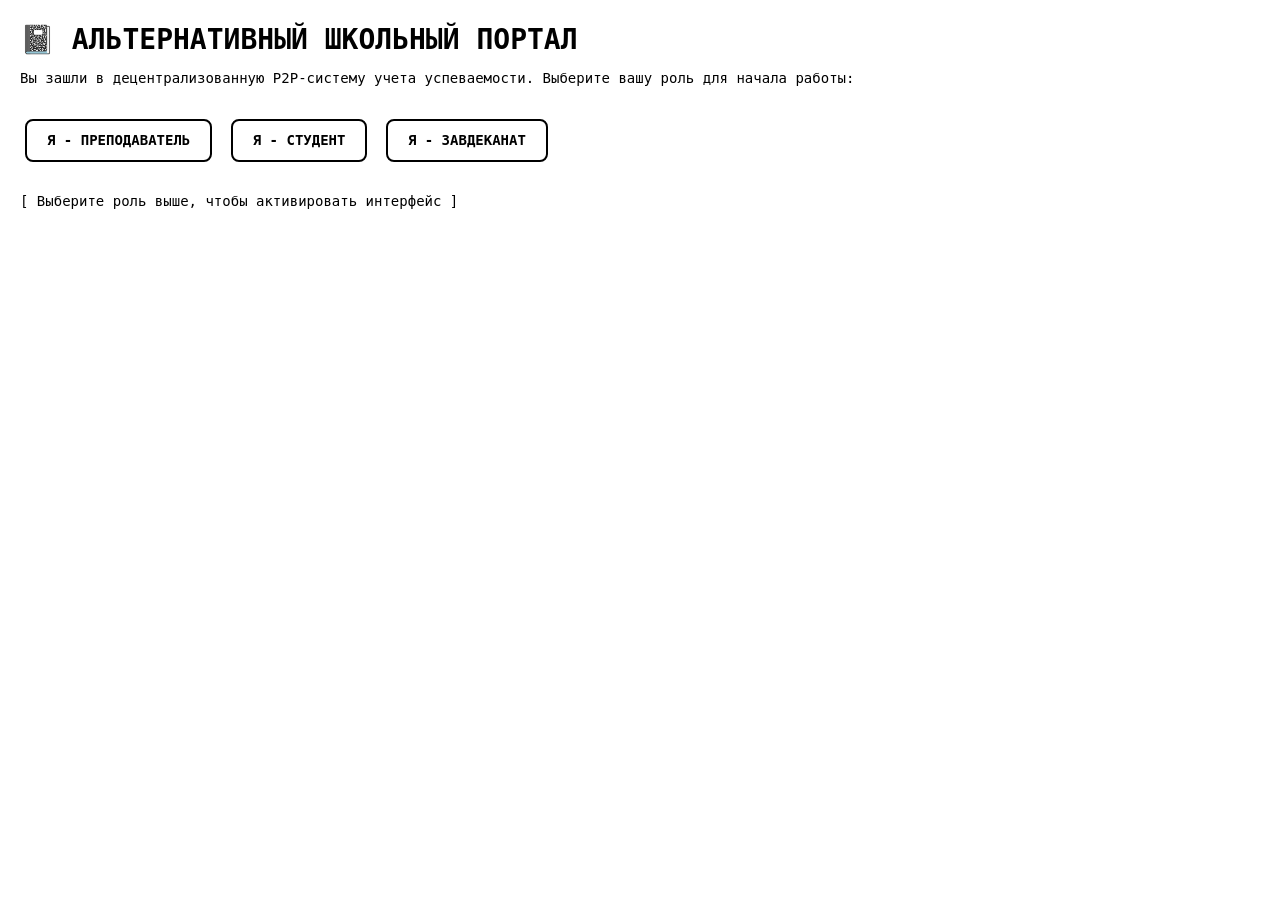
<file: index.html>
<!DOCTYPE html>
<html lang="ru">
<head>
    <meta charset="UTF-8">
    <meta name="viewport" content="width=device-width, initial-scale=1.0">
    <title>Альтернативный Школьный Портал</title>
    <!-- Подключаем стили из папки css -->
    <link rel="stylesheet" href="css/main.css">
</head>
<body>

    <h1>📓 АЛЬТЕРНАТИВНЫЙ ШКОЛЬНЫЙ ПОРТАЛ</h1>
    
    <p>Вы зашли в децентрализованную P2P-систему учета успеваемости. Выберите вашу роль для начала работы:</p>

<div class="buttons-container">
    <a href="teacher.html" style="display: inline-block; background-color: #ffffff !important; color: #000000 !important; border: 2px solid #000000; border-radius: 8px; padding: 10px 20px; margin: 10px 5px; font-weight: bold; text-decoration: none; text-transform: uppercase; cursor: pointer;">Я - ПРЕПОДАВАТЕЛЬ</a>
    <!-- Меням href с "#student" на прямой переход в файл "student.html" -->
    <a href="student.html" style="display: inline-block; background-color: #ffffff !important; color: #000000 !important; border: 2px solid #000000; border-radius: 8px; padding: 10px 20px; margin: 10px 5px; font-weight: bold; text-decoration: none; text-transform: uppercase; cursor: pointer;">Я - СТУДЕНТ</a>
    <a href="#dean">Я - ЗАВДЕКАНАТ</a>
</div>
    
    <!-- Сюда JS будет подставлять экраны -->
    <div id="role-section">
        <p>[ Выберите роль выше, чтобы активировать интерфейс ]</p>
    </div>

    <!-- Подключаем скрипт -->
    <script src="app.js"></script>
</body>
</html>
</file>
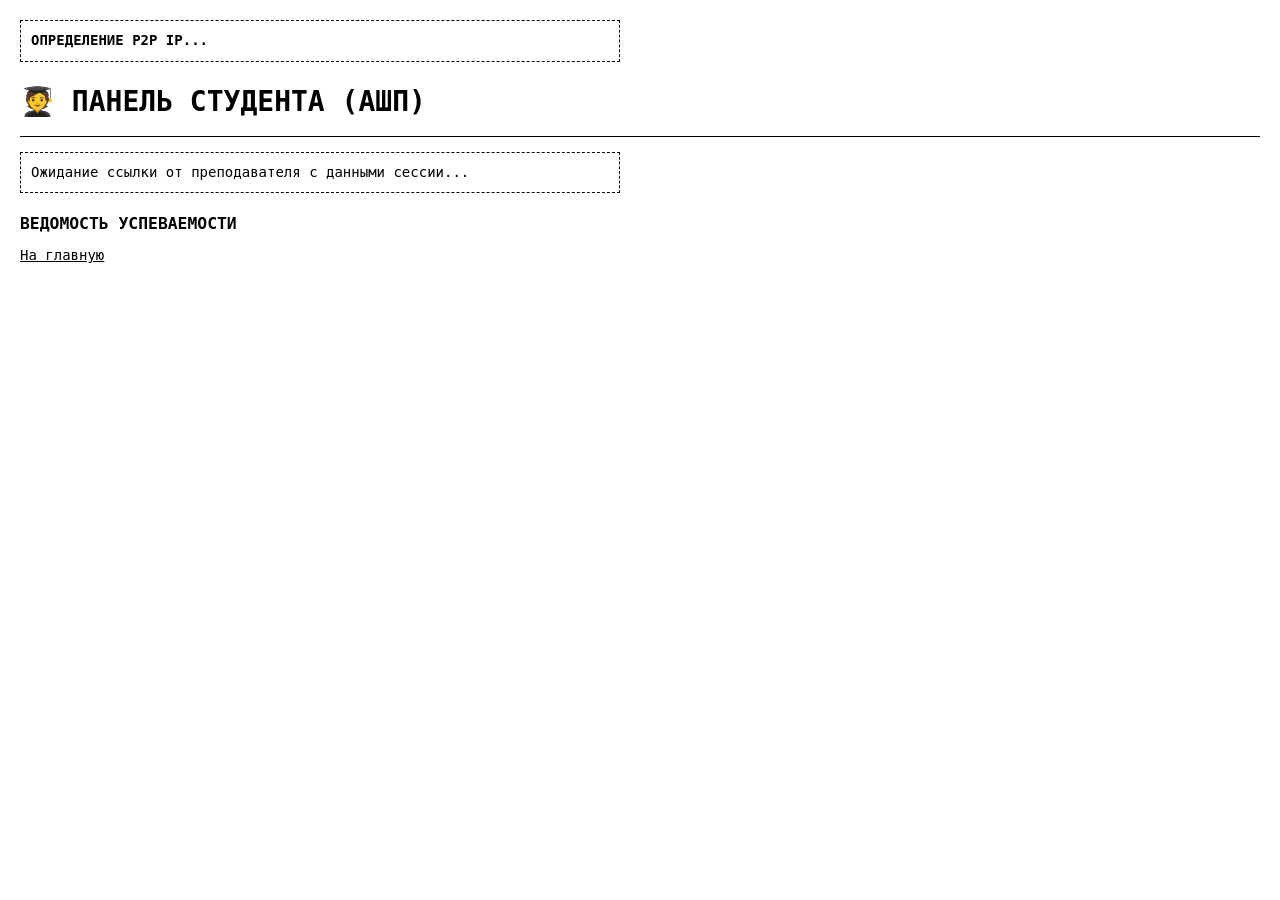
<file: student.html>
<!DOCTYPE html>
<html lang="ru">
<head>
    <meta charset="UTF-8">
    <meta name="viewport" content="width=device-width, initial-scale=1.0">
    <title>Панель Студента — АШП</title>
    <link rel="stylesheet" href="css/main.css">
    <style>
        .hidden { display: none; }
        .box {
            border: 1px dashed #000000;
            padding: 10px;
            margin-bottom: 20px;
            max-width: 600px;
        }
        .student-card {
            border: 2px solid #000000;
            padding: 12px;
            margin-bottom: 10px;
            max-width: 600px;
            background: #ffffff;
        }
    </style>
</head>
<body>
    <!-- Плашка для отображения P2P IP -->
<div id="my-p2p-ip" class="box" style="font-weight: bold; border-color: #000000;">ОПРЕДЕЛЕНИЕ P2P IP...</div>
    <h1>🧑‍🎓 ПАНЕЛЬ СТУДЕНТА (АШП)</h1>
    <hr>
    <!-- Сюда скрипт выведет имя преподавателя, группу и предмет -->
    <div id="student-meta" class="box">
        <p>Ожидание ссылки от преподавателя с данными сессии...</p>
    </div>

    <h3>ВЕДОМОСТЬ УСПЕВАЕМОСТИ</h3>
    
    <!-- Контейнер, куда JS будет динамически добавлять карточки студентов -->
    <div id="student-grades-box"></div>

    <p><a href="index.html">На главную</a></p>

        <!-- Подключаем скрипт определения IP -->
    <script src="stunconnect.js"></script>

    <!-- Открываем брутальный скрипт расшифровки оценок -->
    <script>
        window.addEventListener("DOMContentLoaded", () => {
            // Читаем параметр p2p из адресной строки
            const urlParams = new URLSearchParams(window.location.search);
            const p2pData = urlParams.get('p2p');

            if (!p2pData) return; // Если зашли без ссылки, ничего не делаем

            try {
                // Расшифровываем Base64 в нормальный русский текст
                const decodedJSON = decodeURIComponent(escape(atob(p2pData)));
                const parsed = JSON.parse(decodedJSON);

                // Выводим данные о предмете и группе
                document.getElementById('student-meta').innerHTML = `
                    <p><strong>ПРЕПОДАВАТЕЛЬ:</strong> ${parsed.t}</p>
                    <p><strong>ГРУППА:</strong> ${parsed.g}</p>
                    <p><strong>ПРЕДМЕТ:</strong> ${parsed.s}</p> 
                `;
                                // ЧАСТЬ 3: Вывод карточек студентов с оценками и ДЗ
                const gradesBox = document.getElementById('student-grades-box');
                gradesBox.innerHTML = ''; // Очищаем заглушки

                parsed.d.forEach(student => {
                    const card = document.createElement('div');
                    card.className = 'student-card';
                    card.innerHTML = `
                        <p><strong>СТУДЕНТ:</strong> ${student.n}</p>
                        <p><strong>ОЦЕНКИ:</strong> ${student.g || 'Нет оценок'}</p>
                        <p><strong>ДОМАШНЕЕ ЗАДАНИЕ:</strong> ${student.hw || 'Не задано'}</p>
                    `;
                    gradesBox.appendChild(card);
                });

            } catch (err) {
                console.error("Ошибка расшифровки P2P данных:", err);
                document.getElementById('student-meta').innerText = "Ошибка: не удалось прочитать данные ссылки.";
            }
        });
    </script>
</body>
</html>
</file>
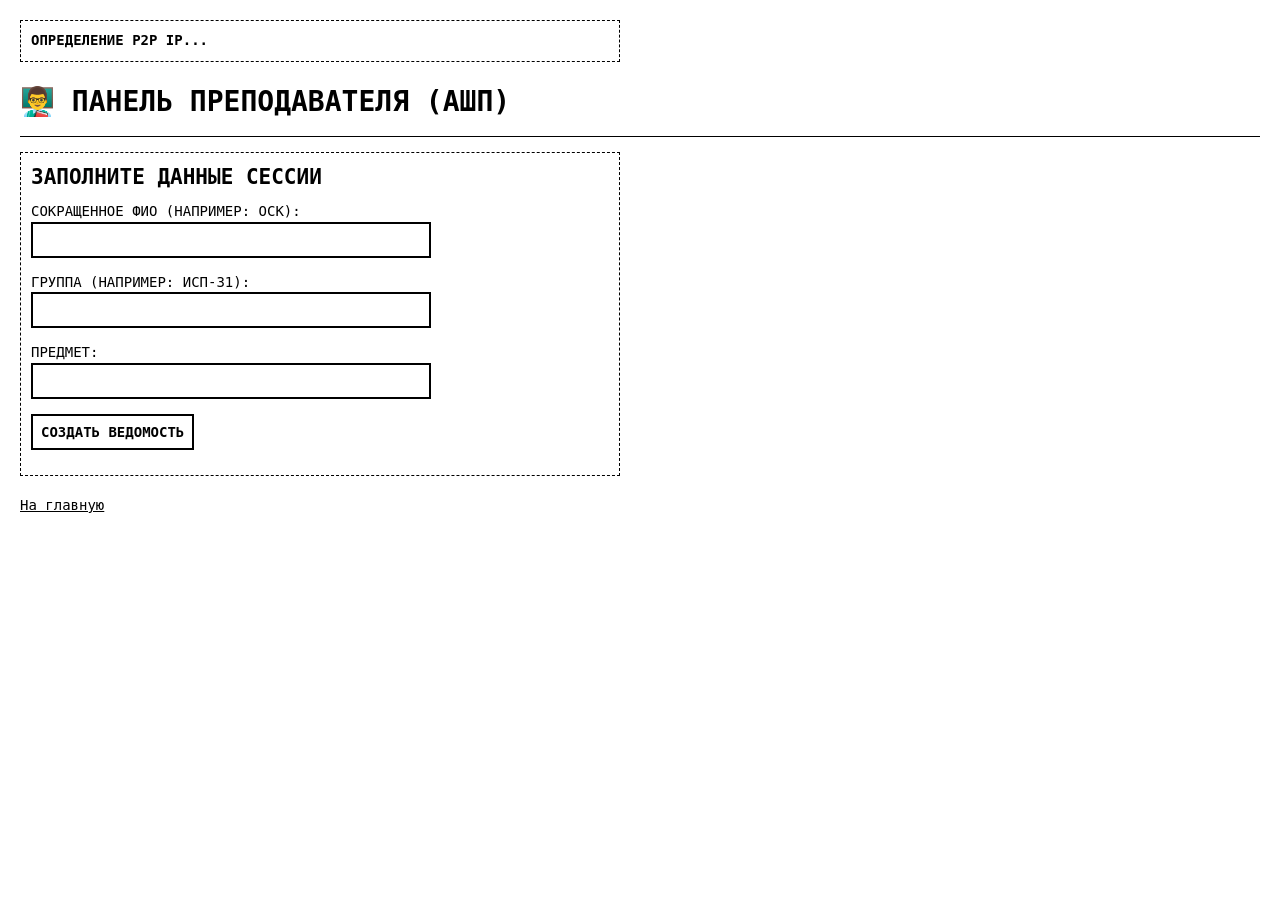
<file: teacher.html>
<!DOCTYPE html>
<html lang="ru">
<head>
    <meta charset="UTF-8">
    <meta name="viewport" content="width=device-width, initial-scale=1.0">
    <title>Панель Преподавателя</title>
    <link rel="stylesheet" href="css/main.css">
    <style>
        input, select, button {
            font-family: monospace;
            font-size: 14px;
            background: #ffffff;
            color: #000000;
            border: 2px solid #000000;
            padding: 8px;
            margin-bottom: 15px;
            display: block;
            width: 100%;
            max-width: 400px;
        }

                button {
            font-weight: bold;
            text-transform: uppercase;
            cursor: pointer;
            width: auto;
        }
        button:hover { background: #f0f0f0; }
        button:active { background: #000000; color: #ffffff; }
        .hidden { display: none; }
        .share-box {
            border: 2px dashed #000000;
            padding: 15px;
            margin-top: 20px;
            max-width: 600px;
        }
        .share-url {
            word-break: break-all;
            font-weight: bold;
            background: #f0f0f0;
            padding: 10px;
            border: 1px solid #000000;
            margin: 10px 0;
            font-size: 12px;
        }
    </style>
</head>

<body>
    <!-- Плашка для отображения P2P IP -->
<div id="my-p2p-ip" class="box" style="font-weight: bold; border-color: #000000;">ОПРЕДЕЛЕНИЕ P2P IP...</div>
    
    <h1>👨‍🏫 ПАНЕЛЬ ПРЕПОДАВАТЕЛЯ (АШП)</h1>
    <hr>

    <div id="auth-screen" class="box">
        <h2>ЗАПОЛНИТЕ ДАННЫЕ СЕССИИ</h2>
        
        <p>СОКРАЩЕННОЕ ФИО (НАПРИМЕР: ОСК):</p>
        <input type="text" id="teacher-fio" maxlength="5">

        <p>ГРУППА (НАПРИМЕР: ИСП-31):</p>
        <input type="text" id="group-name">

        <p>ПРЕДМЕТ:</p>
        <input type="text" id="subject-name">

        <button id="btn-create">СОЗДАТЬ ВЕДОМОСТЬ</button>
    </div>

        <div id="journal-screen" class="hidden">
        <h2 id="journal-title">ЖУРНАЛ: ...</h2>
        
        <div class="share-box">
            <p><strong>ССЫЛКА ДЛЯ СТУДЕНТОВ:</strong></p>
            <div id="student-link" class="share-url">Ожидание...</div>
            <button id="btn-copy-link">СКОПИРОВАТЬ ССЫЛКУ</button>
        </div>
        <hr>

                <h3>ВЕДОМОСТЬ УСПЕВАЕМОСТИ</h3>
        
        <div id="grades-box">
            <!-- Первая брутальная строка ввода -->
            <div style="border: 1px solid #000; padding: 10px; margin-bottom: 10px;">
                <p>ФИО СТУДЕНТА:</p>
                <input type="text" class="student-name" placeholder="Иванов И.И.">
                
                <p>ОЦЕНКИ (ЧЕРЕЗ ПРОБЕЛ):</p>
                <input type="text" class="g1" placeholder="5 4 5" style="width: 100px;">
                
                <p>ДОМАШНЕЕ ЗАДАНИЕ:</p>
                <input type="text" class="homework" placeholder="Доделать лабу №3">
            </div>
        </div>

                <button id="btn-add-row">+ ДОБАВИТЬ СТУДЕНТА В СПИСОК</button>
        <button id="btn-generate-p2p" style="background: #000000; color: #ffffff;">⚡ СФОРМИРОВАТЬ ССЫЛКУ С ДАННЫМИ</button>
    </div>

    <p><a href="index.html">На главную</a></p>

    <script>
function packJournalToLink() {
    const fio = document.getElementById('teacher-fio').value.toUpperCase() || 'ОСК';
    const group = document.getElementById('group-name').value.toUpperCase() || 'ГРУППА';
    const subject = document.getElementById('subject-name').value || 'Предмет';
    
    const boxes = document.querySelectorAll('#grades-box > div');
    const studentsData = [];

    boxes.forEach(box => {
        const name = box.querySelector('.student-name').value.trim();
        if (name) {
            studentsData.push({
                n: name,
                g: box.querySelector('.g1').value.trim(),
                hw: box.querySelector('.homework').value.trim()
            });
        }
    });

    const payload = { t: fio, g: group, s: subject, d: studentsData };
    const base64Data = btoa(unescape(encodeURIComponent(JSON.stringify(payload))));
    
    const baseUrl = window.location.origin + window.location.pathname.replace('teacher.html', 'student.html');
    document.getElementById('student-link').innerText = `${baseUrl}?p2p=${base64Data}#student`;
}

    document.getElementById('btn-create').addEventListener('click', () => {
    const fio = document.getElementById('teacher-fio').value.toUpperCase();
    const group = document.getElementById('group-name').value.toUpperCase();
    const subject = document.getElementById('subject-name').value;

    if (!fio || !group || !subject) {
        alert('Заполните все поля!');
        return;
    }

    document.getElementById('auth-screen').classList.add('hidden');
    document.getElementById('journal-screen').classList.remove('hidden');
    document.getElementById('journal-title').innerText = `ЖУРНАЛ: ${fio} | ГРУППА: ${group} | ПРЕДМЕТ: ${subject}`;

    packJournalToLink();
});

    document.getElementById('btn-add-row').addEventListener('click', () => {
    const gradesBox = document.getElementById('grades-box');
    const newBox = document.createElement('div');
    newBox.style.cssText = 'border: 1px solid #000; padding: 10px; margin-bottom: 10px;';
    newBox.innerHTML = `
        <p>ФИО СТУДЕНТА:</p>
        <input type="text" class="student-name" placeholder="Студент">
        <p>ОЦЕНКИ (ЧЕРЕЗ ПРОБЕЛ):</p>
        <input type="text" class="g1" style="width: 100px;">
        <p>ДОМАШНЕЕ ЗАДАНИЕ:</p>
        <input type="text" class="homework" placeholder="...">
    `;
    gradesBox.appendChild(newBox);
});

    document.getElementById('btn-generate-p2p').addEventListener('click', () => {
    packJournalToLink();
    alert('Ссылка обновлена!');
});

document.getElementById('btn-copy-link').addEventListener('click', () => {
    const linkText = document.getElementById('student-link').innerText;
    navigator.clipboard.writeText(linkText);
    alert('Ссылка скопирована!');
});
</script>
<script src="stunconnect.js"></script> <!-- ВСТАВИТЬ СТРОГО СЮДА -->
</body>
</html>
</file>
<file: css/main.css>
/* Полный брутализм: только белый, черный и моноширинный шрифт */
* {
    box-sizing: border-box;
    margin: 0;
    padding: 0;
}

body {
    background-color: #ffffff !important;
    color: #000000 !important;
    font-family: monospace, Courier, monospace;
    padding: 20px;
    font-size: 14px;
    line-height: 1.4;
}

/* Ссылки без синевы: просто черные с подчеркиванием */
a {
    color: #000000;
    text-decoration: underline;
}

a:hover {
    text-decoration: none;
}

/* Заголовки и разделители */
h1, h2, h3 {
    font-weight: bold;
    margin-bottom: 10px;
    text-transform: uppercase;
}

hr {
    border: none;
    border-top: 1px solid #000000;
    margin: 15px 0;
}

/* Таблицы: только жесткие черные линии */
table {
    border-collapse: collapse;
    width: 100%;
    max-width: 600px;
    margin: 20px 0;
}

th, td {
    border: 1px solid #000000 !important;
    padding: 8px;
    text-align: left;
    background-color: #ffffff !important;
    color: #000000 !important;
}

th {
    font-weight: bold;
}

/* Интерактивная ячейка для оценок при фокусе (выделении) */
td.selectable {
    cursor: pointer;
}

td.selectable:focus {
    outline: 2px solid #000000;
    background-color: #ffffff !important; /* Никаких цветов, только фокус рамкой */
}

/* Служебные блоки (инструкции, буферы) */
.box {
    border: 1px dashed #000000;
    padding: 10px;
    margin-bottom: 20px;
    max-width: 600px;
}

#buffer-notify {
    font-weight: bold;
    margin-top: 10px;
    min-height: 20px;
}

/* Брутальные белые кнопки с черной окантовкой */
a[href^="#"] {
    display: inline-block;
    background-color: #ffffff !important;
    color: #000000 !important;
    border: 2px solid #000000;
    border-radius: 8px; /* Скругленные углы */
    padding: 10px 20px;
    margin: 10px 5px;
    font-weight: bold;
    text-decoration: none; /* Убираем подчеркивание */
    text-transform: uppercase;
    cursor: pointer;
    transition: background-color 0.1s, color 0.1s; /* Быстрый ленивый переход */
}

/* Эффект при наведении мыши (для ПК) */
a[href^="#"]:hover {
    background-color: #f0f0f0 !important;
}

/* Эффект "свечения черным" при нажатии (клик/тап) */
a[href^="#"]:active, a[href^="#"]:focus {
    background-color: #000000 !important;
    color: #ffffff !important;
    outline: none;
}

/* Контейнер для кнопок на главной, чтобы они аккуратно стояли в ряд */
.buttons-container {
    margin: 20px 0;
}
</file>
